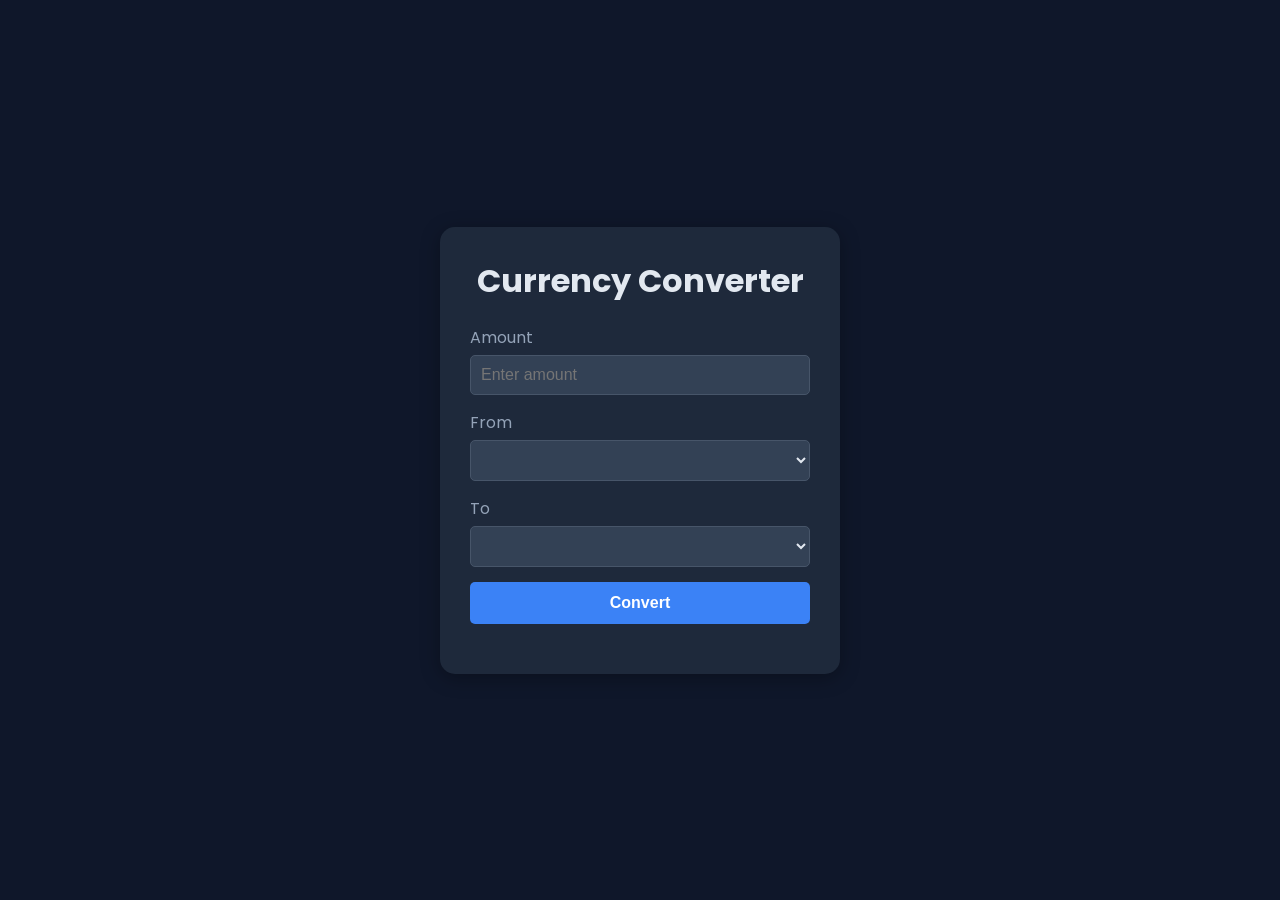
<file: index.html>
<!DOCTYPE html>
<html lang="en">
  <head>
    <meta charset="UTF-8" />
    <meta name="viewport" content="width=device-width, initial-scale=1.0" />
    <title>Currency Converter</title>
    <link rel="stylesheet" href="style.css" />
    <link
      href="https://fonts.googleapis.com/css?family=Poppins:100,100italic,200,200italic,300,300italic,regular,italic,500,500italic,600,600italic,700,700italic,800,800italic,900,900italic"
      rel="stylesheet" />
  </head>
  <body>
    <!-- CONTAINER -->
    <div class="container">
      <h1>Currency Converter</h1>

      <!-- FORM  -->
      <form id="converter-form">
        <!-- AMOUNT INPUT -->
        <div class="form-group">
          <label for="amount">Amount</label>
          <input
            type="number"
            id="amount"
            placeholder="Enter amount"
            onkeydown="return !['e','E','+','-'].includes(event.key)"
            required />
        </div>

        <!-- CURRENCY SELECTOR FROM -->
        <div class="form-group">
          <label for="from-currency">From</label>
          <select id="from-currency">
            <!-- CURRENCY OPTIONS WILL BE INSERTED FROM API -->
          </select>
        </div>

        <!-- CURRENCY SELECTOR TO -->
        <div class="form-group">
          <label for="to-currency">To</label>
          <select id="to-currency">
            <!-- CURRENCY OPTIONS WILL BE INSERTED FROM API -->
          </select>
        </div>

        <!-- CONVERT BUTTON -->
        <button type="submit">Convert</button>
      </form>

      <!-- RESULT -->
      <div id="result"></div>
    </div>

    <!-- JS -->
    <script src="script.js"></script>
  </body>
</html>
</file>
<file: style.css>
/* BASIC RESET */

* {
  margin: 0;
  padding: 0;
  box-sizing: border-box;
}

:root {
  --bg-primary: #0f172a;
  --bg-secondary: #1e293b;
  --bg-input: #334155;
  --text-primary: #e2e8f0;
  --text-secondary: #94a3b8;
  --border-color: #475569;
  --accent-primary: #3b82f6;
  --accent-hover: #2563eb;
}

body {
  background-color: var(--bg-primary);
  display: flex;
  justify-content: center;
  align-items: center;
  min-height: 100vh;
  padding: 20px;
  font-family: "Poppins", sans-serif;
}

.container {
  width: 100%;
  max-width: 400px;
  background-color: var(--bg-secondary);
  padding: 30px;
  border-radius: 15px;
  box-shadow: 0 4px 20px rgba(0, 0, 0, 0.3);
}

h1 {
  text-align: center;
  color: var(--text-primary);
  margin-bottom: 20px;
}

.form-group {
  margin-bottom: 15px;
}

label {
  display: block;
  margin-bottom: 5px;
  color: var(--text-secondary);
}

input,
select {
  width: 100%;
  padding: 10px;
  background-color: var(--bg-input);
  border: 1px solid var(--border-color);
  border-radius: 5px;
  font-size: 1rem;
  color: var(--text-primary);
  caret-color: var(--accent-primary);
}

input:focus,
select:focus {
  outline: none;
  border-color: var(--accent-primary);
  box-shadow: 0 0 0 2px rgba(59, 130, 246, 0.2);
}

input[type="number"]::-webkit-inner-spin-button,
input[type="number"]::-webkit-outer-spin-button {
  -webkit-appearance: none;
  margin: 0;
}

button {
  width: 100%;
  padding: 12px;
  background-color: var(--accent-primary);
  color: #fff;
  border: none;
  border-radius: 5px;
  font-size: 1rem;
  font-weight: 700;
  cursor: pointer;
  transition: all 0.3s ease;
}

button:hover {
  background-color: var(--accent-hover);
  transform: translateY(-2px);
}

button:active {
  background-color: var(--accent-primary);
  transform: translateY(0) scale(0.9);
  font-weight: 600;
}

#result {
  margin-top: 20px;
  text-align: center;
  font-size: 1.2rem;
  color: var(--text-primary);
}
</file>
